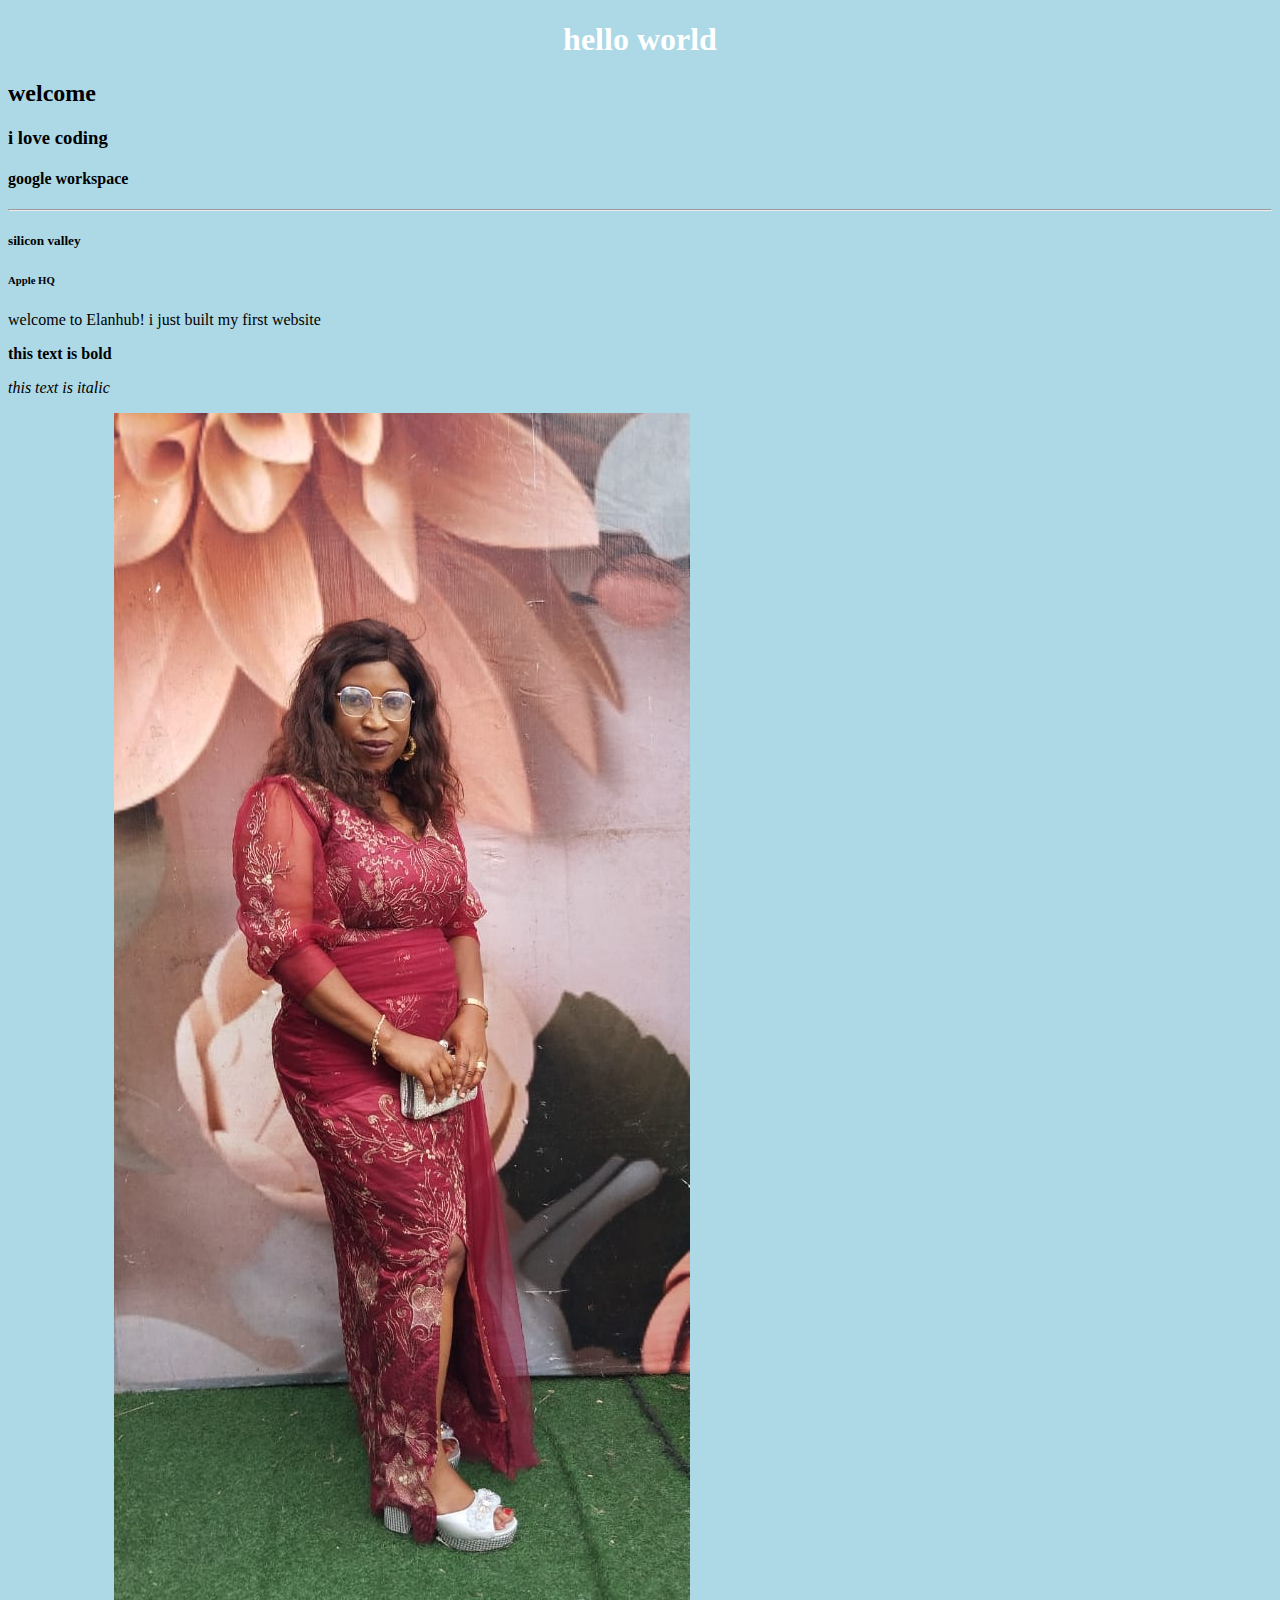
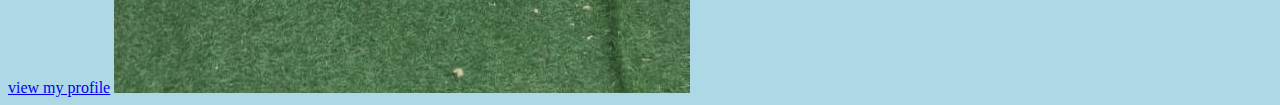
<file: index.html>
<!DOCTYPE html>
<html>
    <head>
        <title>my first website</title>
        <link rel="stylesheet" href="style.css">
    </head>
        
    <body>
        <h1>hello world</h1>
        <h2>welcome</h2>
        <h3>i love coding</h3>
        <h4>google workspace</h4>
        <hr>
        <h5>silicon valley</h5>
        <h6>Apple HQ</h6>
        <p>welcome to Elanhub! i just built my first website</p>
        <p><strong>this text is bold</strong></p>
        <p><em>this text is italic</em></p>    
        <a href="https://linkedin.com/in/ucheblessed">view my profile</a>
        <img src="onyinye.jpg"150"height="150">
    </body>
</html>
</file>
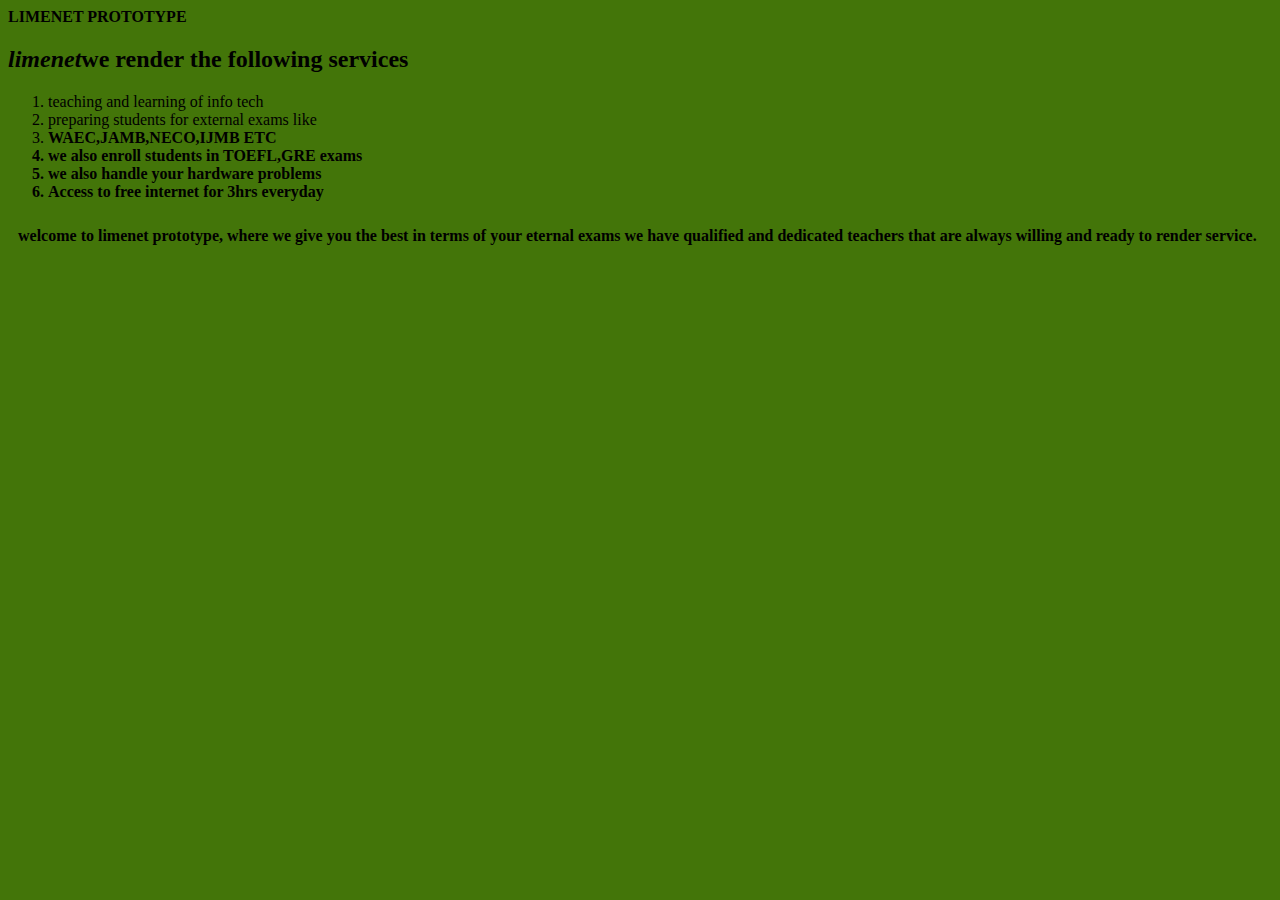
<file: contact.html>
<!DOCTYPE html>
<html>
    <head>
        <title> LIMENET CONNECT</title>
    </head>
     <body style="background-color: rgb(67, 117, 9);"
        <h1><strong>LIMENET PROTOTYPE</strong></h1> 
        <h2><em>limenet</em>we render the following services</h2>
        <ol>
           <li>teaching and learning of info tech</li>
           <li>preparing students for external exams like</li>
           <li><b>WAEC,<b>JAMB,<b>NECO,<b>IJMB ETC</li>
           <li>we also enroll students in <b>TOEFL,<b>GRE exams</li>
           <li>we also handle your hardware problems</li>
           <li>Access to free internet for <b>3hrs everyday </li>
        </ol>
        <p style="padding: 10px; "> welcome to limenet prototype, where we give you the best in terms of your eternal exams we have qualified and dedicated teachers that are always willing and ready to render service.</p>
    </body>
</html>
</file>
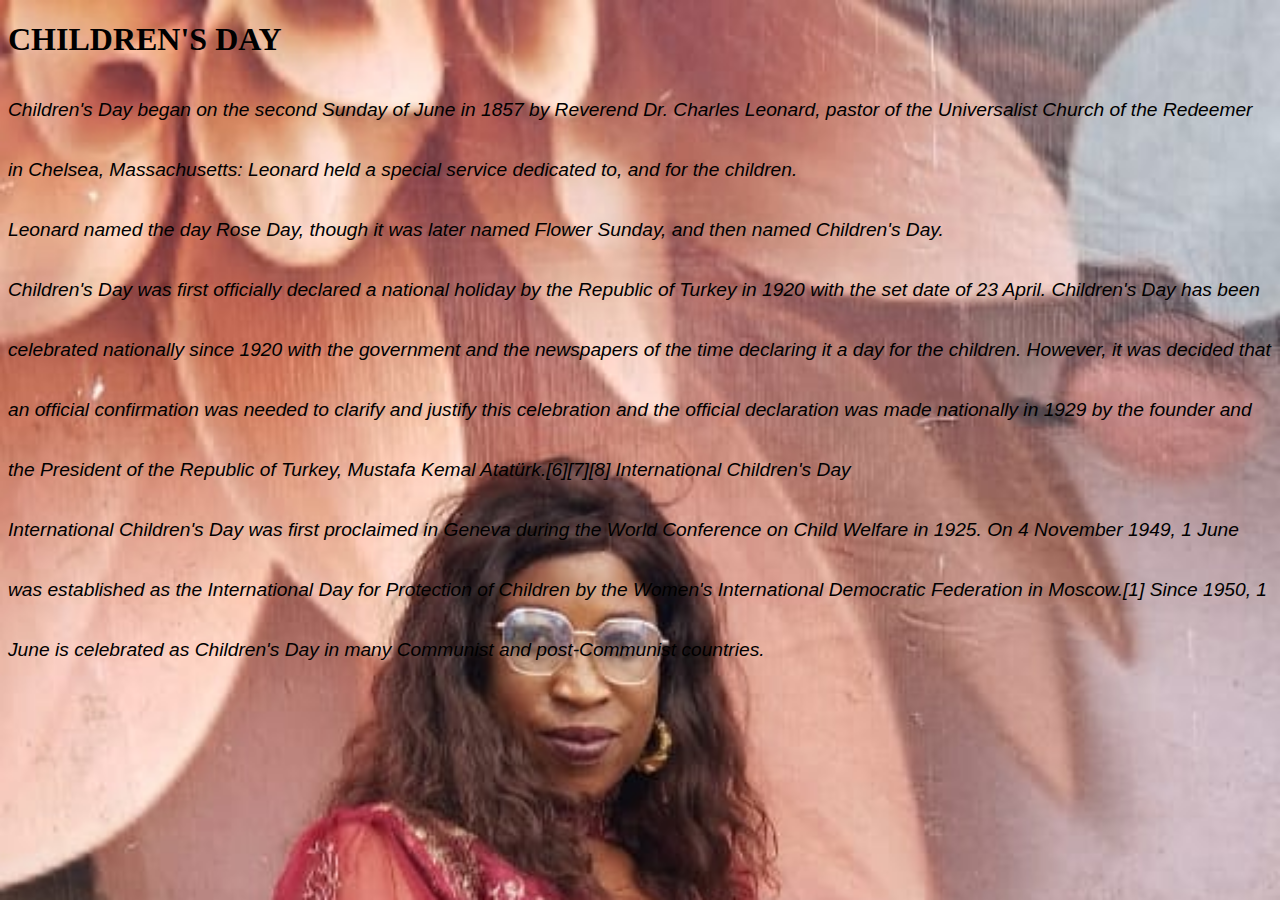
<file: syndney.html>
<!DOCTYPE html>
<html lang="en">
<head>
    <meta charset="UTF-8">
    <meta name="viewport" content="width=device-width, initial-scale=1.0">
    <title>onyinye</title>
    <style>
        body {
            background-image: url(onyinye.jpg);
            background-attachment: fixed;
            background-repeat: no-repeat;
            background-size: cover;
        }

        p {
            font-family: 'Franklin Gothic Medium', 'Arial Narrow', Arial, sans-serif;
            line-height: 60px;
            font-style: italic;
            font-size: larger;
        }

    </style>
</head>
<body>
    <h1>CHILDREN'S DAY</h1>
    <p>Children's Day began on the second Sunday of June in 1857 by Reverend Dr. Charles Leonard, pastor of the Universalist Church of the Redeemer in Chelsea, Massachusetts:
        Leonard held a special service dedicated to, and for the children.<br> Leonard named the day Rose Day, though it was later named Flower Sunday, and then named Children's Day.<br>
   Children's Day was first officially declared a national holiday by the Republic of Turkey in 1920 with the set date of 23 April. Children's Day has been celebrated nationally since 1920 
   with the government and the newspapers of the time declaring it a day for the children. However, it was decided that an official confirmation was needed to clarify and justify this celebration and the official declaration was made nationally in 1929 by the founder and the President of the Republic of Turkey, Mustafa Kemal Atatürk.[6][7][8] 
   International Children's Day<br>
   International Children's Day was first proclaimed in Geneva during the World Conference on Child Welfare
    in 1925. On 4 November 1949, 1 June was established as the International Day for Protection of Children by 
    the Women's International Democratic Federation in Moscow.[1] Since 1950, 1 June is celebrated as Children's Day in many Communist and post-Communist countries.
 </p>
</body>
</html>
</file>
<file: style.css>
body {
    background-color: lightblue;   
     }
h1  {
    color: white;
    text-align: center;
    }
</file>
